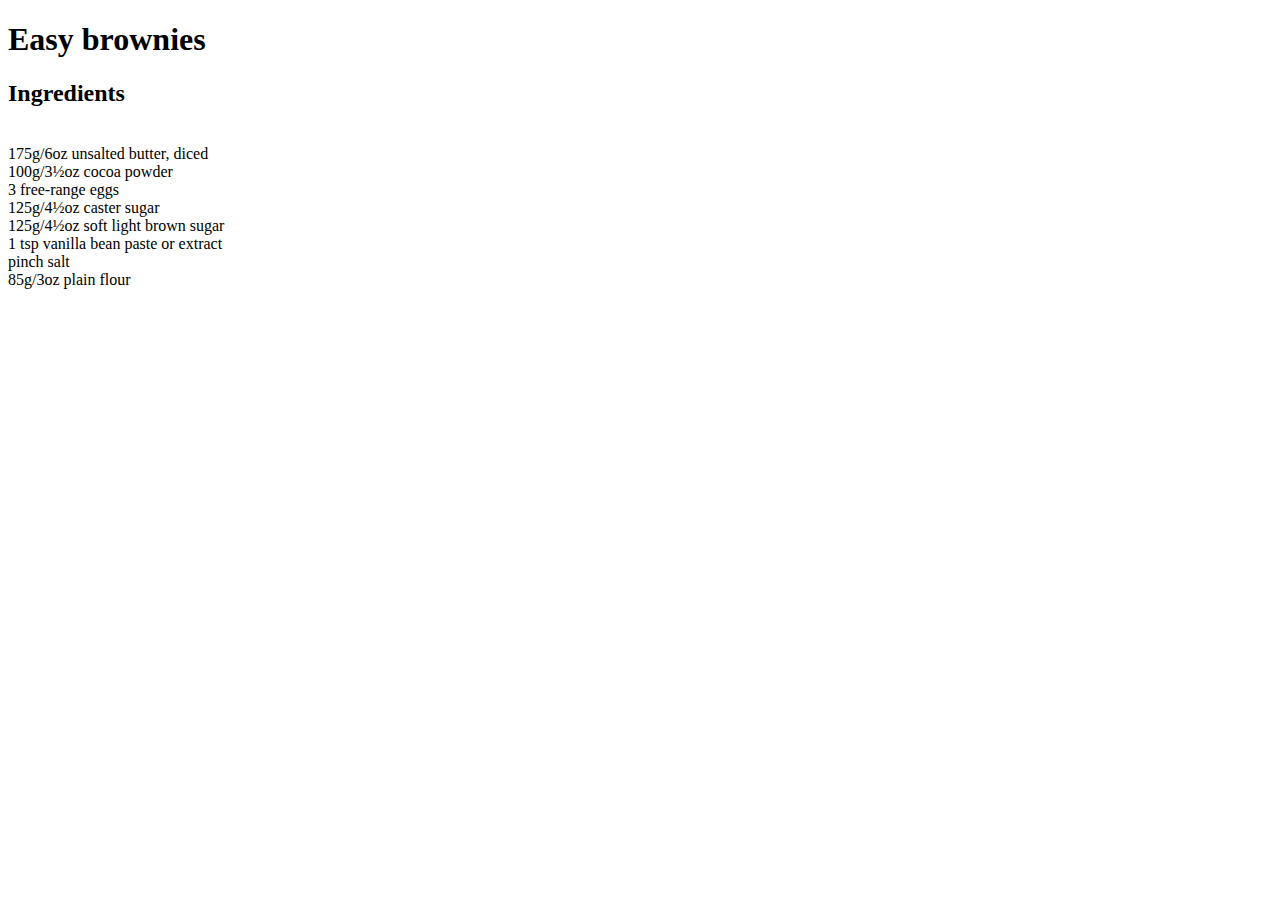
<file: recipe2.html>
<!DOCTYPE html>
<html lang="en">
<head>
    <meta charset="UTF-8">
    <meta name="viewport" content="width=device-width, initial-scale=1.0">
    <title>recipe2</title>
</head>
<body>
    <h1>Easy brownies</h1>
    <h2>Ingredients</h2>
    <p>
        <br>175g/6oz unsalted butter, diced
        <br>100g/3½oz cocoa powder
        <br>3 free-range eggs
        <br>125g/4½oz caster sugar
        <br>125g/4½oz soft light brown sugar
        <br>1 tsp vanilla bean paste or extract
        <br>pinch salt
        <br>85g/3oz plain flour
    </p>
</body>
</html>
</file>
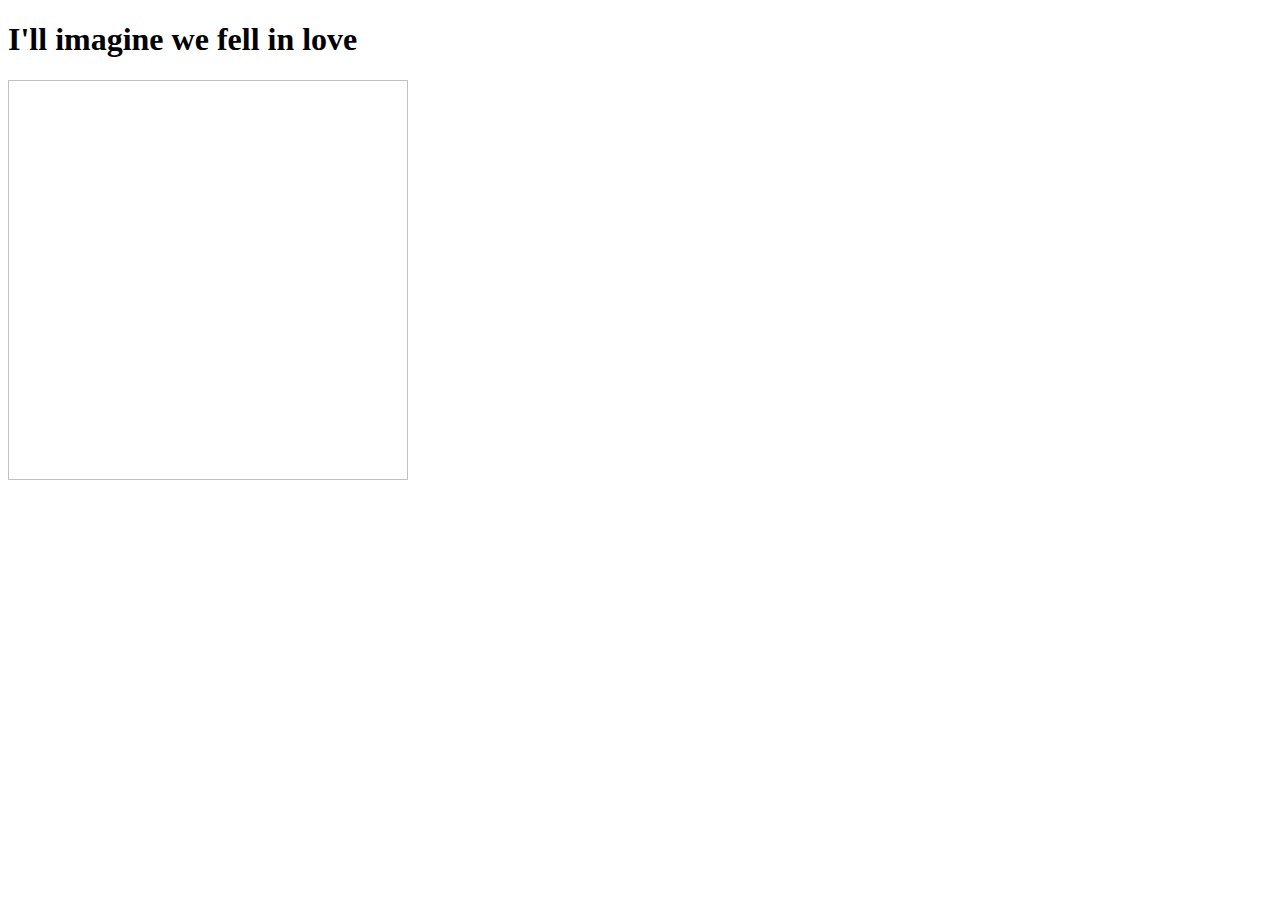
<file: week1.html>
<!DOCTYPE html>
<html lang="en">
<head>
    <meta charset="UTF-8">
    <meta http-equiv="X-UA-Compatible" content="IE=edge">
    <meta name="viewport" content="width=device-width, initial-scale=1.0">
    <title>My frist Website</title>
</head>
<body>
    <h1>I'll imagine we fell in love</h1>
    <img width="400px"
    height="400xp"
    scr="https://azurlane.netojuu.com/images/4/44/Taihou.png">
    
</body>
</html>
</file>
